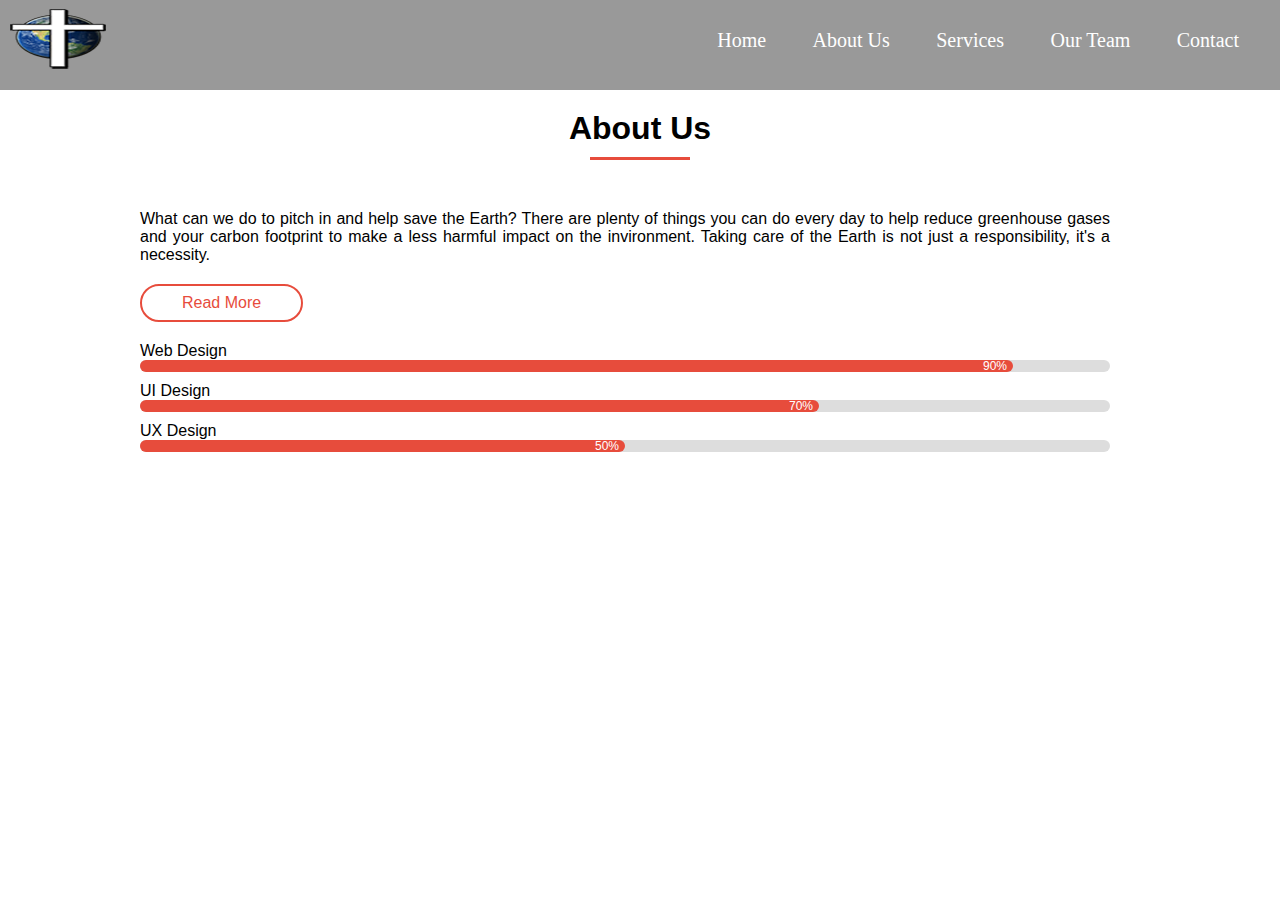
<file: aboutus.html>
<!DOCTYPE html>
<html lang="en">
<head>
	<meta charset="UTF-8">
	<title>About Us</title>	<link rel="stylesheet" href="style.css">
	<meta name="veiwport" content="width=device-width, initial-scale=1.0">
</head>
<body>
	<nav class="navbar">
		<img clss="logo" src="logo.png">
			<ul>
				<li><a class="active" href="home.html">Home</a></li>
				<li><a href="aboutus.html">About Us</a></li>
				<li><a href="services.html">Services</a></li>
				<li><a href="ourteam.html">Our Team</a></li>
				<li><a href="contact.html">Contact</a></li>	
			</ul>
		</nav>	
	<div class="aboutus-section">
		<div class="inner-width">
			<h1>About Us</h1>
		<div class="border"></div>
		<div class="about-section-row">
		<div class="about-section-col"></div>
		<div class="about">
		<p>
		What can we do to pitch in and help save the Earth?
		There are plenty of things you can do every day to help reduce greenhouse gases and your carbon footprint to make a less harmful impact on the invironment. Taking care of the Earth is not just a responsibility, it's a necessity.</p>
		<a href="#">Read More</a>
		</div>
	</div>
		<div class="about-section-col">
		<div class="skills">
		<div class="skill">
		<div class="title">Web Design</div>
		<div class="progress">
		<div class="progress-bar p1"><span>90%</span></div>
	</div>
</div>
		<div class="skill">
		<div class="title">UI Design</div>
		<div class="progress">
		<div class="progress-bar p2"><span>70%</span></div>
	</div>
</div>
		<div class="title">UX Design</div>
		<div class="progress">
		<div class="progress-bar p3"><span>50%</span></div>
	</div>
</div>
</div>
</div>













</body>
</html>
</file>
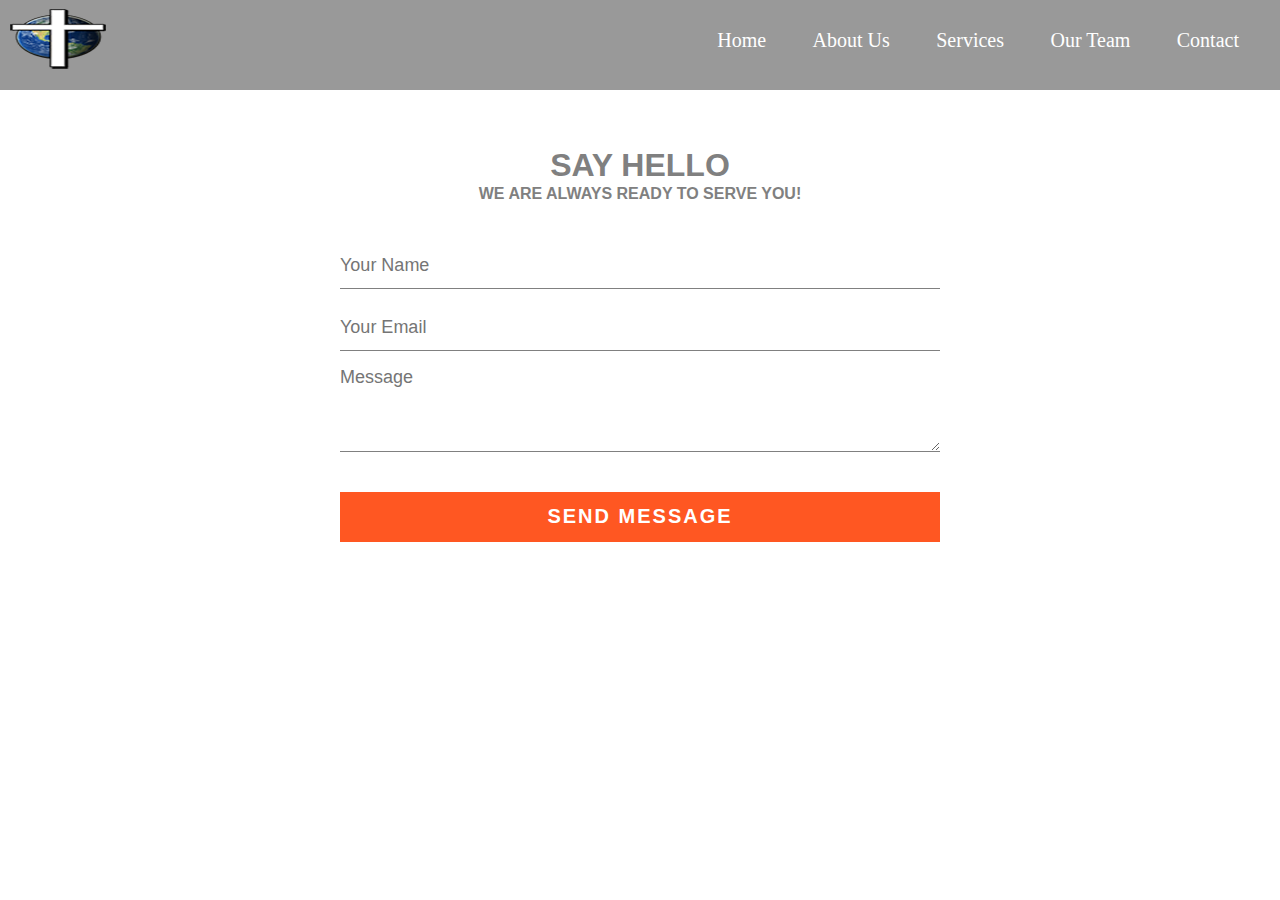
<file: contact.html>
<!DOCTYPE html>
<html lang="en">
<head>
	<meta charset="UTF-8">
	<title>Feedback</title>	<link rel="stylesheet" href="style.css">
</head>
<body>		
	<nav class="navbar">
			<img clss="logo" src="logo.png">	
			<ul >
				<li><a class="active" href="home.html">Home</a></li>
				<li><a href="aboutus.html">About Us</a></li>
				<li><a href="services.html">Services</a></li>
				<li><a href="ourteam.html">Our Team</a></li>
				<li><a href="contact.html">Contact</a></li>	
			</ul>
		</nav>
	<div class="contact-title">
		<h1>Say Hello</h1>
		<h2>We are always ready to serve you!</h2>
	</div>

	<div class="contact-form">

		<form id="contact-form" method="post" action="">

			<input name="name" type="text" class="form-control" placeholder="Your Name" required><br>

			<input name="email" type="email" class="form-control" placeholder="Your Email" required><br>

			<textarea name="message" class="form-control" placeholder="Message" rows="4" required></textarea><br>
		
			<input type="submit" class="form-control submit" value="SEND MESSAGE">

	</form>
</div>
</body>
</html>
</file>
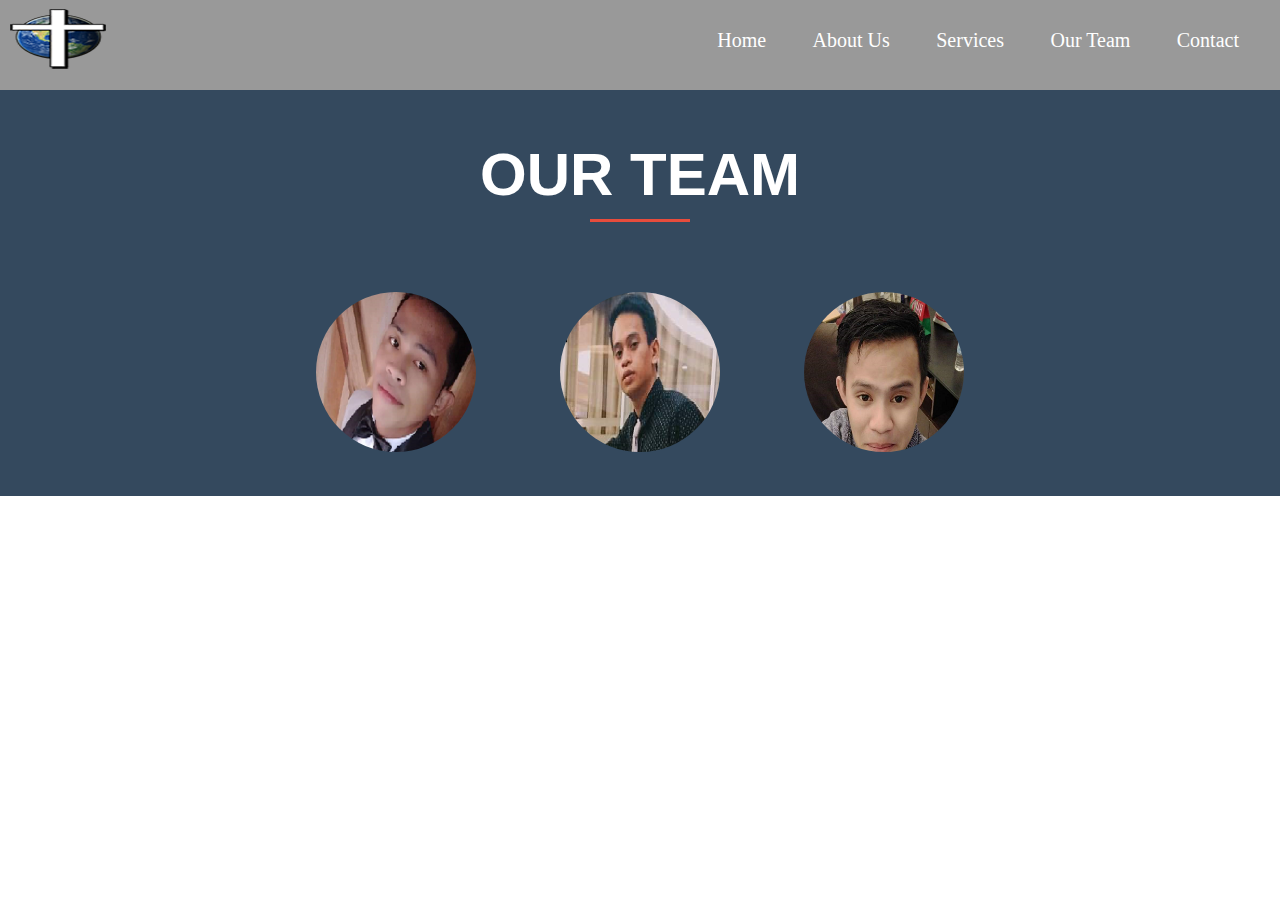
<file: ourteam.html>
<!DOCTYPE html>
<html lang="en">
<head>
	<meta charset="UTF-8">
	<title>Our Team</title>	<link rel="stylesheet" href="style.css">
</head>
<body>		
	<nav class="navbar">
		<img clss="logo" src="logo.png">	
			<ul>
				<li><a class="active" href="home.html">Home</a></li>
				<li><a href="aboutus.html">About Us</a></li>
				<li><a href="services.html">Services</a></li>
				<li><a href="ourteam.html">Our Team</a></li>
				<li><a href="contact.html">Contact</a></li>	
			</ul>
		</nav>
	<div class="team-section">
	<div class="navbar-side">
		<h1>Our Team</h1>		
		<span class="border"></span>			
	<div class="ps">
		<a href="#p1"><img src="kim.png" alt=""></a>
		<a href="#p2"><img src="ken.png" alt=""></a>
		<a href="#p3"><img src="anjo.png" alt=""></a>
	</div>
	<div class="section" id="p1">
		<span class="name">Kimgie Lauron</span>
		<span class="border"></span>
		<p>Bachelor of Science in Information Technology</p>
	</div>	
	<div class="section" id="p2">
		<span class="name">Kenn Lauron</span>
		<span class="border"></span>
		<p>Bachelor of Science in Information Technology</p>
	</div>	
	<div class="section" id="p3">
		<span class="name">Anjo Lauron</span>
		<span class="border"></span>
		<p>Bachelor of Science in Information Technology</p>
	</div>
		
</div>	
</body>
</html>
</file>
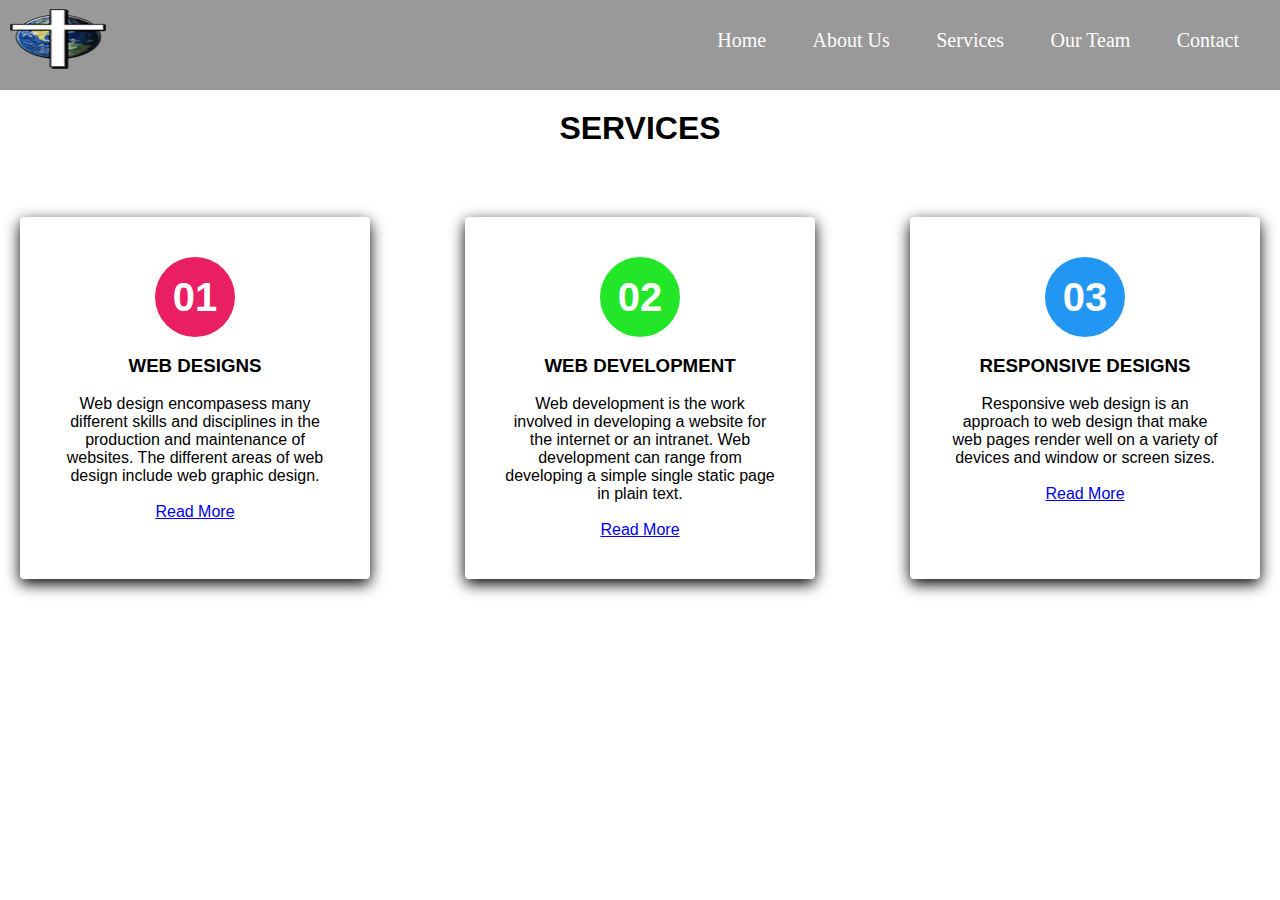
<file: services.html>
<!DOCTYPE html>
<html lang="en">
<head>
	<meta charset="UTF-8">
	<title>Services</title>	<link rel="stylesheet" href="style.css">
</head>
<body>
	
	<nav class="navbar">
			<img clss="logo" src="logo.png">	
			<ul >
				<li><a class="active" href="home.html">Home</a></li>
				<li><a href="aboutus.html">About Us</a></li>
				<li><a href="services.html">Services</a></li>
				<li><a href="ourteam.html">Our Team</a></li>
				<li><a href="contact.html">Contact</a></li>	
			</ul>
		</nav>
	<div class="text">
		<h1>SERVICES</h1>
	</div>
	<div class="container">
		<div class="box">
			<div class="icon">01</div><br>
			<div class="content">
				<h3>WEB DESIGNS</h3><br>
				<p>Web design encompasess many different skills and disciplines in the production and maintenance of websites. The different areas of web design include web graphic design.</p><br>
				<a href="#">Read More</a>
			</div>
		</div>
		<div class="box">
			<div class="icon">02</div><br>
			<div class="content">
				<h3>WEB DEVELOPMENT</h3><br>
				<p>Web development is the work involved in developing a website for the internet or an intranet. Web development can range from developing a simple single static page in plain text.</p><br>
				<a href="#">Read More</a>
			</div>
		</div>
		<div class="box">
			<div class="icon">03</div><br>
			<div class="content">
				<h3>RESPONSIVE DESIGNS</h3><br>
				<p>Responsive web design is an approach to web design that make web pages render well on a variety of devices and window or screen sizes.</p><br>
				<a href="#">Read More</a>
			</div>
		</div>
	</div>

</body>
</html>
</file>
<file: style.css>
*{
	padding: 0;
	margin: 0;
}
.wrapper{
	background: url(earth.jpg) no-repeat;
	background-size: cover;
	height: 100vh;
}
.navbar{
	height: 90px;
	width: 100%;
	background: rgba(0,0,0,0.4);
}
.logo{
	width: 140px;
	height: auto;
	padding: 20px 100px;
}
.navbar ul{
	float: right;
	margin-right: 20px;
}
.navbar ul li{
	list-style: none;
	margin: 0 8px;
	display: inline-block;
	line-height: 80px;
}
.navbar ul li a{
	text-decoration: none;
	color: white;
	font-size: 20px;
	padding: 6px 13px;
	font-family: san-serif;
}
.navbar ul li a.active
.navbar ul li a:hover{
	background: red;
	border-radius: 2px;
}
.wrapper .center{
	position: absolute;
	top: 50%;
	left: 50%;
	transform: translate(-50%, -50%);
	font-family: san-serif;
	user-select: none;
}
.center h1{
	color: white;
	font-size: 80px;
	font-weight: bold;
	width: 900px;
	text-align: center;
}

.center .buttons{
	margin: 35px 280px;
}
.buttons button{
	height: 50px;
	width: 150px;
	font-size: 18px;
	font-weight: bold;
	color: #ffb3b3;
	background: red;
	border: 1px solid #cc0000;
	outline: none;
	cursor: pointer;
	border-radius: 25px;
	transition: .5s;
}
.buttons .btn{
	margin-left: 25px;
}
.buttons button:hover{
	background: #cc0000;
}

*{
	margin: 0;
	padding: 0;
	font-family: sans-serif;	
}
.navbar{
	height: 90px;
	width: 100%;
	background: rgba(0,0,0,0.4);
}
.logo{
	width: 140px;
	height: auto;
	padding: 20px 100px;
}
.navbar ul{
	float: right;
	margin-right: 20px;
}
.navbar ul li{
	list-style: none;
	margin: 0 8px;
	display: inline-block;
	line-height: 80px;
}
.navbar ul li a{
	text-decoration: none;
	color: white;
	font-size: 20px;
	padding: 6px 13px;
	font-family: san-serif;
}
.navbar ul li a.active
.navbar ul li a:hover{
	background: red;
	border-radius: 2px;
}
.team-section{
	overflow: hidden;
	text-align: center;
	background: #34495e;
}
.team-section h1{
	text-transform:	uppercase;
	margin-bottom: 10px;
	color: white;
	font-size: 60px;
	padding-top: 50px;
}
.border{
	display: block;
	margin: auto;
	width: 160px;
	height: 3px;
	background: #3498db;
	margin-bottom: 40px;
}
.ps{
	margin-bottom: 40px;
	padding-top: 30px;	
	
}
.ps a{
	display: inline-block;	
	margin: 0 40px;
	width: 160px;
	height: 160px;
	overflow: hidden;
	border-radius: 50%;
	margin-top: 30px;
}
.ps a img{
	width: 100%;
	filter: grayscale(5%);
	transition: 0.4s all; 
}
.ps a:hover > img{
	filter: none;
}
.section{
	width: 600px;
	margin: auto;
	font-size: 20px;
	color: white;
	text-align: center;
	height: 0;
	overflow: hidden;
}
.section:target{
	height: auto;
}
.name{
	display: block;
	margin-bottom: 10px;
	text-align: center;
	text-transform: uppercase;
	font-size: 22px;
	padding-top: 30px;	
}
.navbar-contact{
	margin-right: 110px;
	height: 30px;
	width: 100px;
	padding: 10px;	
}
.navbar-contact ul{
	float: right;
	margin-right: 1px;
}
.navbar-contact ul li{
	list-style: none;
	margin: 0 8px;
	display: inline-block;
	line-height: 10px;
}
.navbar-contact ul li a{
	text-decoration: none;
	color: white;
	font-size: 20px;
	font-family: san-serif;
	color: black;
}
.contact-title{
	margin-top: 60px;
	color: gray;
	text-transform: uppercase;
	transition: all 4s ease-in-out;
}
.contact-title h1{
	font-size: 32px;
	line-height: 30px;
	text-align: center;
}
.contact-title h2{
	font-size: 16px;
	text-align: center;
	padding-top: 5px;	
}
form{
	margin-top: 40px;
	transition: all 4s ease-in-out;
	text-align: center;	
}
.form-control{
	width: 600px;
	background: white;
	border: none;
	outline: none;
	border-bottom: 1px solid gray;
	color: black;
	font-size: 18px;
	margin-bottom: 16px;
}
input{
	height: 45px;
}
form .submit{
	background: #ff5722;
	border-color: transparent;
	color: #fff;
	font-size: 20px;
	font-weight: bold;
	letter-spacing: 2px;
	height: 50px;
	margin-top: 20px;
}
form .submit:hover
{
	background-color: #f44336;
	cursor: pointer;
}
*/services*/
body{
	margin: 0;
	paddding: 0;
	display: flex;
	justify-content: center;
	align-items: center;
	min-height: 100vh;
	font-family: sans-serif;
}
.text h1{
		text-align: center;
		margin-bottom: 50px;
		padding-top: 20px;
}
.container{
	display: flex;
	flex-wrap: wrap;
	justify-content: space-between;
}
.container .box
{
	position: relative;
	width: 350px;
	padding: 40px;
	background: #fff;
	box-shadow: 0 5px 15px rgba(0,0,0,1);
	border-radius: 4px;
	margin: 20px;
	box-sizing: border-box;
	overflow: hidden;
	text-align: center;
}
.container .box .icon
{
	position: relative;
	width: 80px;
	height: 80px;
	color: #fff;
	background: #000;
	display: flex;
	justify-content: center;
	align-items: center;
	margin: 0 auto;
	border-radius: 50%;
	font-size: 40px;
	font-weight: 700;
	transition: 1s;
}
.container .box:nth-child(1) .icon
{
	box-shadow: 0 0 0 0 #e91e63;
	background: #e91e63;
}
.container .box:nth-child(1):hover .icon
{
	box-shadow: 0 0 0 400px #e91e63;
}
.container .box:nth-child(2) .icon
{
	box-shadow: 0 0 0 0 400px #23e629;
	background: #23e629;
}
.container .box:nth-child(2):hover .icon
{
	box-shadow: 0 0 0 400px #23e629;
}
.container .box:nth-child(3) .icon
{
	box-shadow: 0 0 0 0 400px #2196f3;
	background: #2196f3;
}
.container .box:nth-child(3):hover .icon
{
	box-shadow: 0 0 0 400px #2196f3;
}
.container .box .content
{
	position: relative;
	z-index: 1;
	transition: 0.5s;
}
.container .box:hover .content
{
	color: #fff;
}
*{
	margin: 0;
	padding: 0;
	font-family: "open sans",sans-serif;
}
.about-section{
	width: 100%;
	background: #f1f1f1;
	padding: 40px;
}
.inner-width{
	max-width: 1000px;
	overflow: hidden;
	padding: 0 20px;
	margin: auto;
}
.aboutus-section h1{
	text-align: center;
	padding-top: 20px;
} 	
.border{
	width: 100px;
	height: 3px;
	background: #e74c3c;
	margin: 10px auto;
}
.about-section-col{
	flex: 50%;
	padding-top: 20px;
}
.about{
	padding-right: 30px;
	padding-top: 20px;
}
.about p{
	text-align: justify;
	margin-bottom: 20px;
}
.about a{
	display: inline-block;
	color: #e74c3c;
	text-decoration: none;
	border: 2px solid #e74c3c;
	border-radius: 24px;
	padding: 8px 40px;
	transition: 0 4s linear;
}
.about a:hover{
	color: #fff;
	background: #e74c3c;
}	
.skills{
	padding-right: 30px;
}
.skill{
	margin-bottom: 10px;
}
.progress{  
	width: 100%;
	height: 12px;
	background: #ddd;
	border-radius: 12px;
}
.progress-bar{
	width: 80px;
	height: 12px;
	background: #e74c3c;
	border-radius: 12px;
}
.p1{
	width: 90%;
}
.p2{
	width: 70%;
}
.p3{
	width: 50%;
}
.progress-bar span{
	float: right;
	margin-right: 6px;
	line-height: 13px;
	color: #fff;
	font-size: 12px;
}
@media screen and(max-width:700px){
	.about.section-col{
	flex: 100%;
}
}
/// STARS ANIMATION ///
body{
		height: 100vh;
		display: flex;
		justify-content: center;
		align-items: center;
		background: radial-gradient(ellipse at bottom, #0D1E31, #111);
		overflow: hidden;
}
.night{
	position: absolute;
	width: 100%;
	height: 100%;
	transform: rotateZ(40deg);
}
.star{
	position: absolute;
	left: 50%;
	top: 50%;
	height: 4px;
	width: 100px;
	background: linear-gradient(-45deg, #5F91FF, rgba(0, 0, 255, 0));
	border-radius: 999px;
	filter: drop-shadow(0 0 6px #699BFF);
	animation: tail 3s ease-in-out infinite,
				falling 3s ease-in-out infinite;
}
@keyframes tail{
	0%{
		width: 0px;
	}
	50%{
		width: 100px;
	}
}
@keyframes falling{
	0%{
		transform: translateX(0);
	}
	100%{
		transform: translateX(500px);
	}
}

.star::before, .star::after{
	content: '';
	position: absolute;
	top: calc(50% - 2px);
	right: 0;
	height: 4px;
	width: 30px;
	background: linear-gradient(-45deg, rgba(0, 0, 255, 0), )
	border-radius: 100%;
	transform: translateX(50%) rotateZ(45deg);
	animation: shining 3s ease-in-out infinite;
}
@keyframes shining{
	0%{
		width: 0px;
	}
	50%{
		width: 30px;
	}
	100%{
		width: 0;
	}
}

.star:nth-child(1){
	top: calc(50% - 100px);
	left: calc(50% - 300px);
	animation-delay: 1s;
}
.star:nth-child(1)::before, .star:nth-child(1)::after{
	animation-delay: 1s;	
}
.star:nth-child(2){
	top: calc(50% - 50px);
	left: calc(50% - 300px);
	animation-delay: 1.4s;
}
.star:nth-child(2)::before, .star:nth-child(2)::after{
	animation-delay: 1.4s;	
}
.star:nth-child(3){
	top: calc(50% - 0px);
	left: calc(50% - 300px);
	animation-delay: 1.8s;
}
.star:nth-child(3)::before, .star:nth-child(3)::after{
	animation-delay: 1.8s;	
}
.star:nth-child(4){
	top: calc(57.5% - 0px);
	left: calc(50% - 300px);
	animation-delay: 2.2s;
}
.star:nth-child(4)::before, .star:nth-child(4)::after{
	animation-delay: 2.2s;	
}
.star:nth-child(5){
	top: calc(50% - -100px);
	left: calc(50% - 300px);
	animation-delay: 2.4s;
}
.star:nth-child(5)::before, .star:nth-child(5)::after{
	animation-delay: 2.4s;	
}
}
</file>
